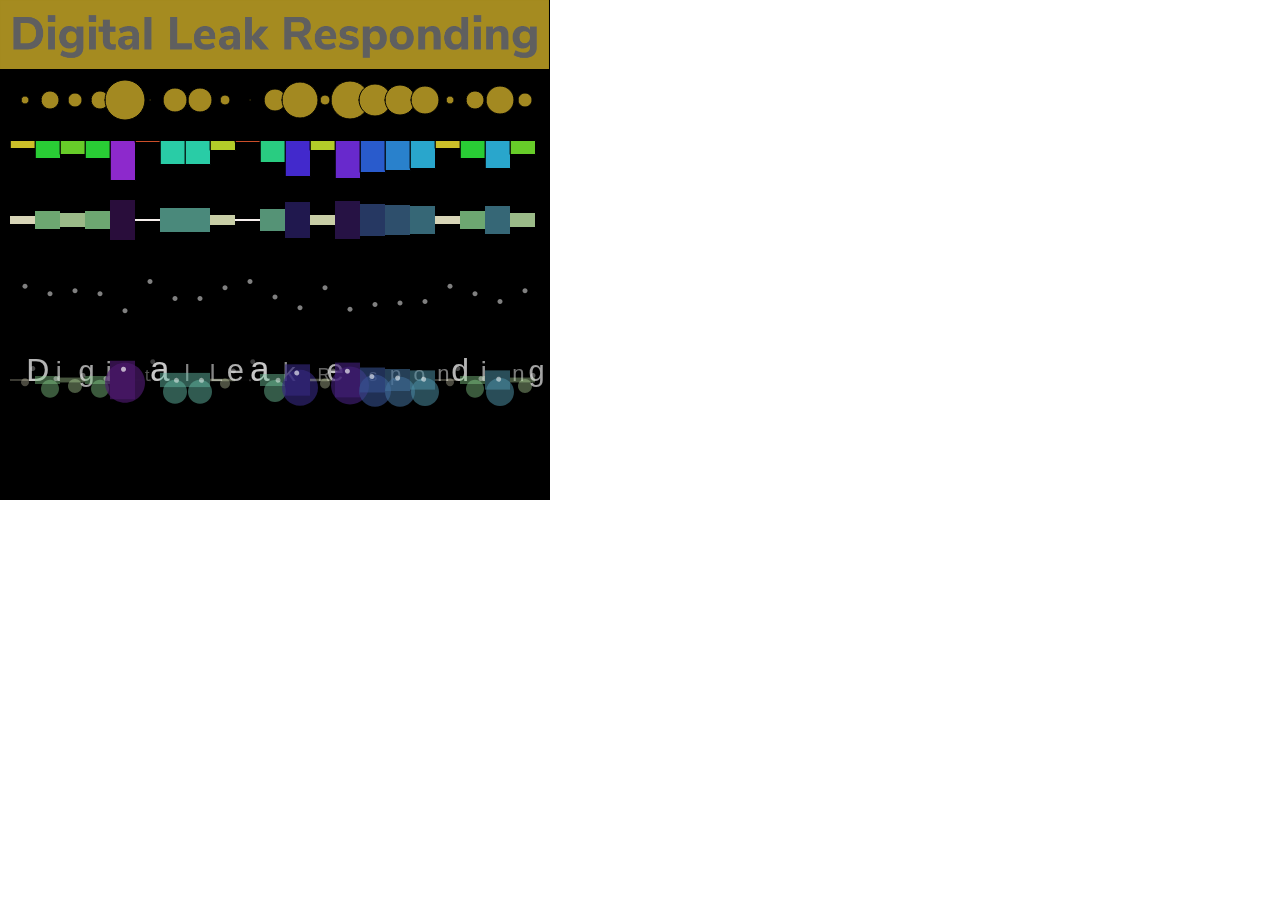
<file: map.html>
<!DOCTYPE html>
<html>
  <head>
    <meta charset="UTF-8">
    <title>Map</title>
    <script src="libraries/p5.js" type="text/javascript"></script>

    <script src="libraries/p5.dom.js" type="text/javascript"></script>
    <script src="libraries/p5.sound.js" type="text/javascript"></script>

    <script src="map.js" type="text/javascript"></script>

    <style> body {padding: 0; margin: 0;} canvas {vertical-align: top;} </style>
  </head>
  <body>
  </body>
</html>
</file>
